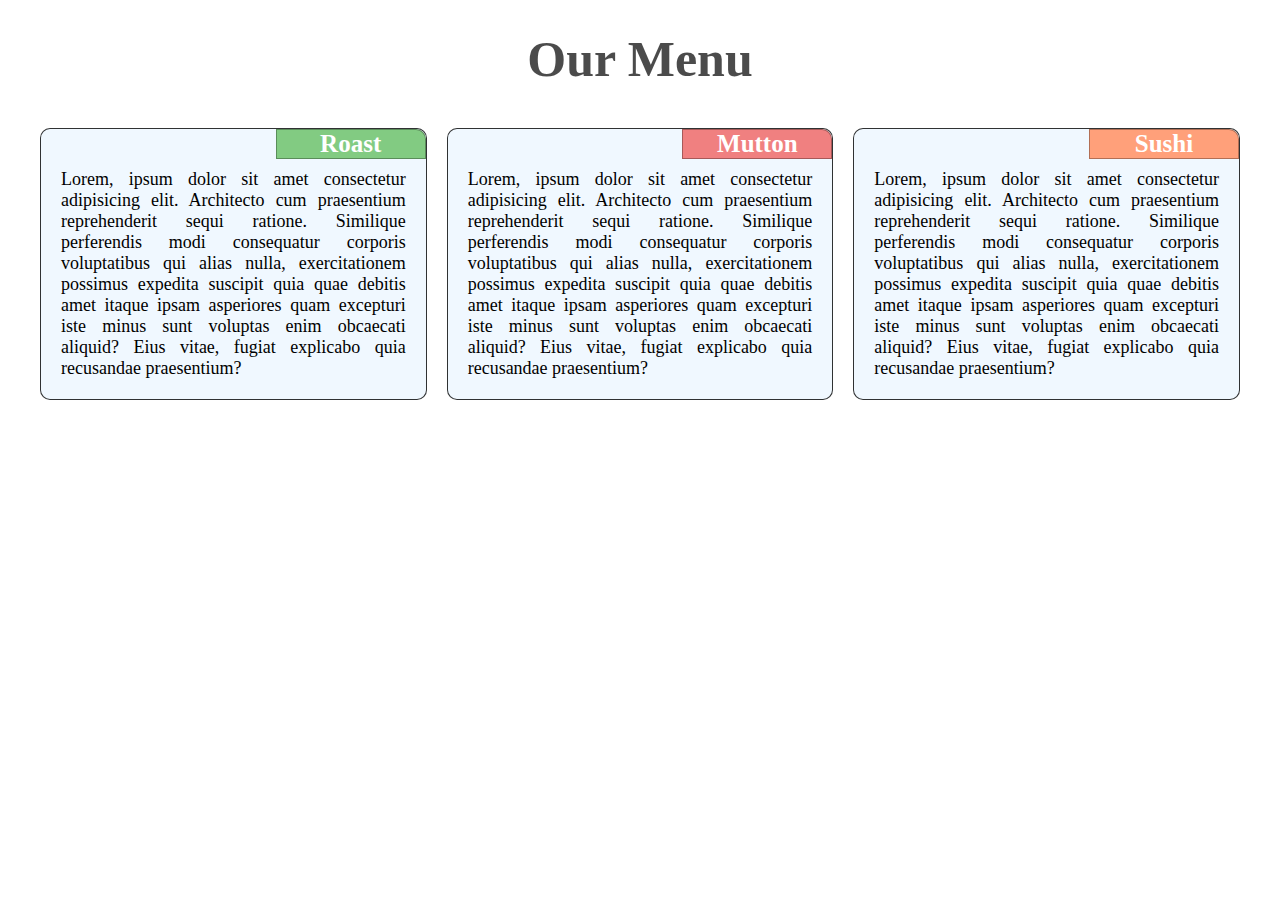
<file: Module2_Assignment/index.html>
<!DOCTYPE html>
<html lang="en">
<head>
  <meta charset="UTF-8">
  <meta http-equiv="X-UA-Compatible" content="IE=edge">
  <meta name="viewport" content="width=device-width, initial-scale=1.0">
  <title>Module2_Assignment</title>
  <link rel="stylesheet" href="css/style.css">
</head>
<body>
  <h1>Our Menu</h1>
    <div class="container">
      <section class="box box1">
        <div class="section-title sect-1">Roast</div>
        Lorem, ipsum dolor sit amet consectetur adipisicing elit. Architecto cum
        praesentium reprehenderit sequi ratione. Similique perferendis modi
        consequatur corporis voluptatibus qui alias nulla, exercitationem
        possimus expedita suscipit quia quae debitis amet itaque ipsam
        asperiores quam excepturi iste minus sunt voluptas enim obcaecati
        aliquid? Eius vitae, fugiat explicabo quia recusandae praesentium?  
      </section>
      <section class="box box2">
        <div class="section-title sect-2">Mutton</div>
        Lorem, ipsum dolor sit amet consectetur adipisicing elit. Architecto cum
        praesentium reprehenderit sequi ratione. Similique perferendis modi
        consequatur corporis voluptatibus qui alias nulla, exercitationem
        possimus expedita suscipit quia quae debitis amet itaque ipsam
        asperiores quam excepturi iste minus sunt voluptas enim obcaecati
        aliquid? Eius vitae, fugiat explicabo quia recusandae praesentium? 
      </section>
      <section class="box box3">
        <div class="section-title sect-3">Sushi</div>
        Lorem, ipsum dolor sit amet consectetur adipisicing elit. Architecto cum
        praesentium reprehenderit sequi ratione. Similique perferendis modi
        consequatur corporis voluptatibus qui alias nulla, exercitationem
        possimus expedita suscipit quia quae debitis amet itaque ipsam
        asperiores quam excepturi iste minus sunt voluptas enim obcaecati
        aliquid? Eius vitae, fugiat explicabo quia recusandae praesentium? 
      </section>
    </div>
</body>
</html>
</file>
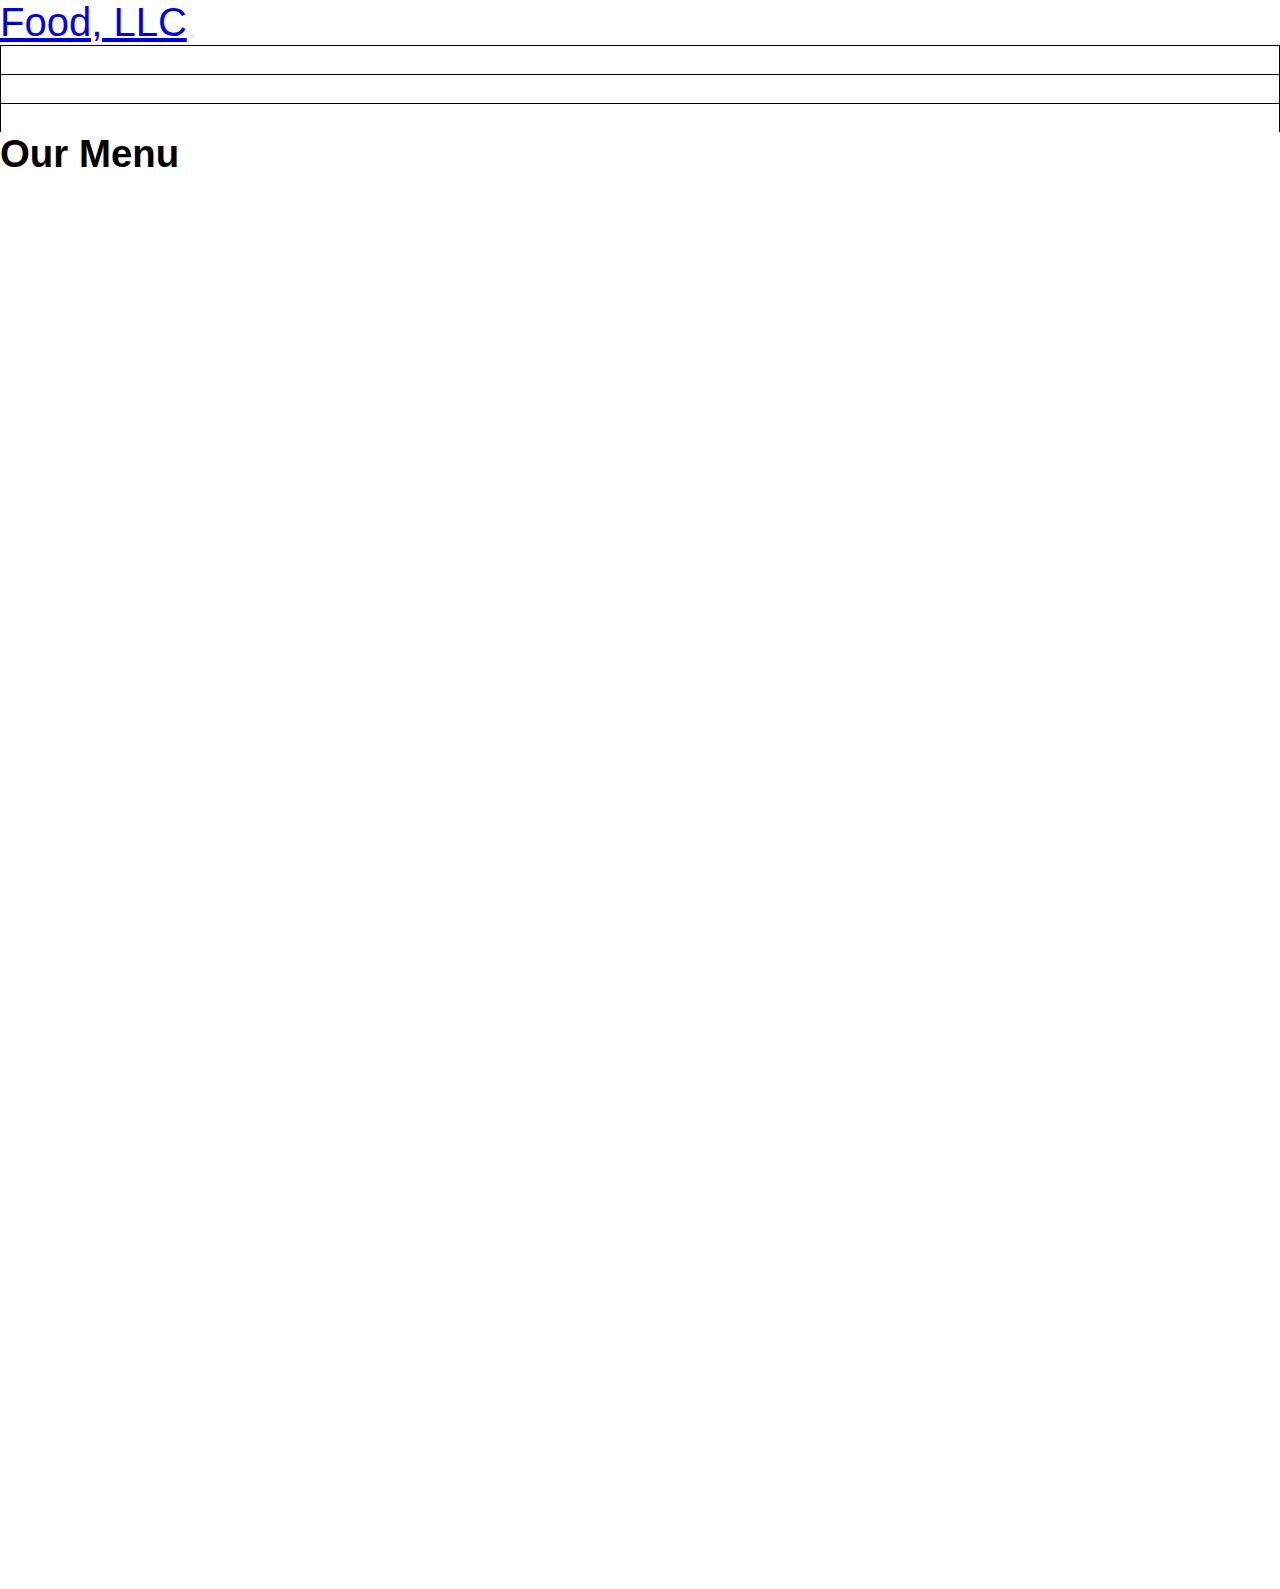
<file: Module3_Assignment/index.html>
<!DOCTYPE html>
<html lang="en">
  <head>
    <meta charset="UTF-8" />
    <meta http-equiv="X-UA-Compatible" content="IE=edge" />
    <meta name="viewport" , content="width=device-width, initial-scale=1.0" />
    <title>Module 3 Assignment</title>
    <!-- ================= Bootstrap CSS =============== -->
    <link
      href="https://cdn.jsdelivr.net/npm/bootstrap@5.1.3/dist/css/bootstrap.min.css"
      rel="stylesheet"
      integrity="sha384-1BmE4kWBq78iYhFldvKuhfTAU6auU8tT94WrHftjDbrCEXSU1oBoqyl2QvZ6jIW3"
      crossorigin="anonymous"
    />
    <!-- ================= CSS =============== -->
    <link rel="stylesheet" href="css/styles.css" />
  </head>
  <body>
    <!-- ================= Navbar =============== -->
    <nav class="navbar navbar-expand-lg navbar-dark bg-primary sticky-top">
      <div class="container-fluid">
        <a class="navbar-brand" href="#">Food, LLC</a>
        <button
          class="navbar-toggler d-sm-block d-md-none"
          type="button"
          data-bs-toggle="collapse"
          data-bs-target="#navbarNav"
          aria-controls="navbarNav"
          aria-expanded="false"
          aria-label="Toggle navigation"
        >
          <span class="navbar-toggler-icon"></span>
        </button>
      </div>
    </nav>
    <div class="collapse navbar-collapse bg-secondary" id="navbarNav">
      <ul class="navbar-nav d-sm-block d-md-none">
        <li class="nav-item">
          <a class="nav-link text-center" aria-current="page" href="#"
            >Chicken</a
          >
        </li>
        <li class="nav-item">
          <a class="nav-link text-center" href="#">Beef</a>
        </li>
        <li class="nav-item">
          <a class="nav-link text-center" href="#">Sushi</a>
        </li>
      </ul>
    </div>
    <!-- ================= Context =============== -->
    <div class="container-fluid">
      <h1 class="text-center mt-3 mb-5 menu">Our Menu</h1>
      <div class="row">
        <div class="col-xs-12">
          <div class="container bg-dark">
            <h1 class="text-center mt-3 mb-3">Chicken</h1>
            <p class="text-left">
              Lorem ipsum dolor sit amet consectetur adipisicing elit.
              Laboriosam, aperiam. Deserunt odio sed ab dolorem blanditiis,
              voluptate voluptas, assumenda soluta rem laborum cum. Assumenda
              necessitatibus ducimus perspiciatis? Sint doloremque debitis
              quaerat quia labore exercitationem repellendus dolore nam
              laboriosam voluptates impedit, qui possimus error tempora libero
              dolorem molestiae architecto? Expedita incidunt maxime nesciunt
              dolorum placeat minus dolorem. Rerum asperiores cum cumque vel
              deleniti optio veritatis? Repellendus exercitationem corrupti nemo
              iste nostrum blanditiis consequatur soluta at labore impedit earum
              sed id tempora laboriosam quod debitis possimus velit dolorum
              facere, repellat explicabo necessitatibus! Numquam repellendus ad
              beatae, expedita ipsa cupiditate inventore accusantium vero autem
              eum. Sunt assumenda doloremque culpa, eius labore sed quisquam
              ipsum eaque, eligendi quos debitis est placeat natus eum magnam
              dignissimos. Nam vitae consectetur labore eligendi veniam
              doloremque nulla officia commodi facere, omnis ab iusto animi modi
              error natus voluptate delectus veritatis a sequi! Nam saepe, ipsa
              reiciendis sunt esse praesentium quod numquam dolorem deleniti
              accusamus doloribus, doloremque alias molestiae sint aliquid,
              itaque nulla nostrum. Odit repellendus earum tenetur. Assumenda
              earum saepe ab natus alias dolores et eligendi, consectetur
              commodi veniam aut molestiae deleniti reprehenderit, corrupti
              modi, nulla culpa magni minus! Ullam, dolor. Beatae consectetur
              optio veritatis, adipisci nulla distinctio ratione placeat enim
              natus velit reprehenderit iure, soluta repellendus voluptatibus
              recusandae quis repellat suscipit nisi excepturi consequatur
              blanditiis id dolorum laborum! Voluptatem, veniam quas. Alias id
              culpa consequatur labore quos, facere aliquid a quidem excepturi
              pariatur quibusdam dolor reiciendis quae rem, vitae quia commodi.
              Ducimus dignissimos molestiae velit. Molestias, recusandae ipsum
              sequi aliquam doloribus dolorem maiores iste incidunt quos neque
              quasi alias non iusto necessitatibus nihil labore minima
              blanditiis officia accusantium? Nobis deserunt mollitia labore,
              debitis consequatur nemo doloremque iste iure hic dolores ut
              suscipit, totam accusamus explicabo! Odit dolor ipsum sit
              mollitia? Laudantium, ea, tempora vitae illum ab optio cum culpa
              eius praesentium quo quam? Doloribus laudantium libero ex impedit
              quia omnis nisi iste, officia mollitia. Reprehenderit natus unde
              aliquam vitae dolorem. Iure tempore repellat odio dolor adipisci
              esse commodi omnis nobis ut cum beatae atque eum officia, ad
              consequuntur voluptatem alias velit quibusdam labore nulla error
              quia. Odit nisi ducimus totam cum unde. Id aspernatur mollitia
              assumenda accusamus reiciendis corrupti atque dolore impedit,
              laudantium laborum, expedita velit enim, ratione labore neque?
              Officia nam dolorum magnam tenetur qui obcaecati delectus quidem
              animi beatae necessitatibus! Animi, blanditiis. Earum, at
              excepturi. Ullam, laborum! Deleniti ducimus voluptas ex expedita
              earum? Eveniet saepe autem culpa corrupti modi earum, facere a,
              cum rerum ut veniam adipisci dignissimos rem voluptates
              perspiciatis id accusantium? Distinctio similique earum labore.
              Animi exercitationem consectetur est corrupti perspiciatis
              expedita nemo voluptates. Voluptatibus aspernatur, dolor, eius
              sequi ipsam porro, nobis corporis consequuntur molestiae
              asperiores minus aperiam commodi eum? Ducimus, odit! Culpa debitis
              veniam, veritatis ipsum quis pariatur incidunt, ut illum enim
              architecto suscipit iusto, ratione vero natus sunt ducimus
              mollitia quod rerum. Aperiam ullam laborum commodi. Excepturi quae
              tempora quaerat, sapiente iste quis asperiores eos. Excepturi
              perferendis dolores et quis eaque recusandae soluta dignissimos
              ipsa natus, accusamus fuga tempore odio exercitationem.,
            </p>
          </div>
        </div>
      </div>
      <div class="row">
        <div class="col-xs-12">
          <div class="container bg-dark mt-3">
            <h1 class="text-center mt-3 mb-3">Beef</h1>
            <p class="text-left">
              Lorem ipsum dolor sit amet consectetur adipisicing elit.
              Laboriosam, aperiam. Deserunt odio sed ab dolorem blanditiis,
              voluptate voluptas, assumenda soluta rem laborum cum. Assumenda
              necessitatibus ducimus perspiciatis? Sint doloremque debitis
              quaerat quia labore exercitationem repellendus dolore nam
              laboriosam voluptates impedit, qui possimus error tempora libero
              dolorem molestiae architecto? Expedita incidunt maxime nesciunt
              dolorum placeat minus dolorem. Rerum asperiores cum cumque vel
              deleniti optio veritatis? Repellendus exercitationem corrupti nemo
              iste nostrum blanditiis consequatur soluta at labore impedit earum
              sed id tempora laboriosam quod debitis possimus velit dolorum
              facere, repellat explicabo necessitatibus! Numquam repellendus ad
              beatae, expedita ipsa cupiditate inventore accusantium vero autem
              eum. Sunt assumenda doloremque culpa, eius labore sed quisquam
              ipsum eaque, eligendi quos debitis est placeat natus eum magnam
              dignissimos. Nam vitae consectetur labore eligendi veniam
              doloremque nulla officia commodi facere, omnis ab iusto animi modi
              error natus voluptate delectus veritatis a sequi! Nam saepe, ipsa
              reiciendis sunt esse praesentium quod numquam dolorem deleniti
              accusamus doloribus, doloremque alias molestiae sint aliquid,
              itaque nulla nostrum. Odit repellendus earum tenetur. Assumenda
              earum saepe ab natus alias dolores et eligendi, consectetur
              commodi veniam aut molestiae deleniti reprehenderit, corrupti
              modi, nulla culpa magni minus! Ullam, dolor. Beatae consectetur
              optio veritatis, adipisci nulla distinctio ratione placeat enim
              natus velit reprehenderit iure, soluta repellendus voluptatibus
              recusandae quis repellat suscipit nisi excepturi consequatur
              blanditiis id dolorum laborum! Voluptatem, veniam quas. Alias id
              culpa consequatur labore quos, facere aliquid a quidem excepturi
              pariatur quibusdam dolor reiciendis quae rem, vitae quia commodi.
              Ducimus dignissimos molestiae velit. Molestias, recusandae ipsum
              sequi aliquam doloribus dolorem maiores iste incidunt quos neque
              quasi alias non iusto necessitatibus nihil labore minima
              blanditiis officia accusantium? Nobis deserunt mollitia labore,
              debitis consequatur nemo doloremque iste iure hic dolores ut
              suscipit, totam accusamus explicabo! Odit dolor ipsum sit
              mollitia? Laudantium, ea, tempora vitae illum ab optio cum culpa
              eius praesentium quo quam? Doloribus laudantium libero ex impedit
              quia omnis nisi iste, officia mollitia. Reprehenderit natus unde
              aliquam vitae dolorem. Iure tempore repellat odio dolor adipisci
              esse commodi omnis nobis ut cum beatae atque eum officia, ad
              consequuntur voluptatem alias velit quibusdam labore nulla error
              quia. Odit nisi ducimus totam cum unde. Id aspernatur mollitia
              assumenda accusamus reiciendis corrupti atque dolore impedit,
              laudantium laborum, expedita velit enim, ratione labore neque?
              Officia nam dolorum magnam tenetur qui obcaecati delectus quidem
              animi beatae necessitatibus! Animi, blanditiis. Earum, at
              excepturi. Ullam, laborum! Deleniti ducimus voluptas ex expedita
              earum? Eveniet saepe autem culpa corrupti modi earum, facere a,
              cum rerum ut veniam adipisci dignissimos rem voluptates
              perspiciatis id accusantium? Distinctio similique earum labore.
              Animi exercitationem consectetur est corrupti perspiciatis
              expedita nemo voluptates. Voluptatibus aspernatur, dolor, eius
              sequi ipsam porro, nobis corporis consequuntur molestiae
              asperiores minus aperiam commodi eum? Ducimus, odit! Culpa debitis
              veniam, veritatis ipsum quis pariatur incidunt, ut illum enim
              architecto suscipit iusto, ratione vero natus sunt ducimus
              mollitia quod rerum. Aperiam ullam laborum commodi. Excepturi quae
              tempora quaerat, sapiente iste quis asperiores eos. Excepturi
              perferendis dolores et quis eaque recusandae soluta dignissimos
              ipsa natus, accusamus fuga tempore odio exercitationem.,
            </p>
          </div>
        </div>
      </div>
      <div class="row">
        <div class="col-xs-12">
          <div class="container bg-dark mt-3">
            <h1 class="text-center mt-3 mb-3">Sushi</h1>
            <p class="text-left">
              Lorem ipsum dolor sit amet consectetur adipisicing elit.
              Laboriosam, aperiam. Deserunt odio sed ab dolorem blanditiis,
              voluptate voluptas, assumenda soluta rem laborum cum. Assumenda
              necessitatibus ducimus perspiciatis? Sint doloremque debitis
              quaerat quia labore exercitationem repellendus dolore nam
              laboriosam voluptates impedit, qui possimus error tempora libero
              dolorem molestiae architecto? Expedita incidunt maxime nesciunt
              dolorum placeat minus dolorem. Rerum asperiores cum cumque vel
              deleniti optio veritatis? Repellendus exercitationem corrupti nemo
              iste nostrum blanditiis consequatur soluta at labore impedit earum
              sed id tempora laboriosam quod debitis possimus velit dolorum
              facere, repellat explicabo necessitatibus! Numquam repellendus ad
              beatae, expedita ipsa cupiditate inventore accusantium vero autem
              eum. Sunt assumenda doloremque culpa, eius labore sed quisquam
              ipsum eaque, eligendi quos debitis est placeat natus eum magnam
              dignissimos. Nam vitae consectetur labore eligendi veniam
              doloremque nulla officia commodi facere, omnis ab iusto animi modi
              error natus voluptate delectus veritatis a sequi! Nam saepe, ipsa
              reiciendis sunt esse praesentium quod numquam dolorem deleniti
              accusamus doloribus, doloremque alias molestiae sint aliquid,
              itaque nulla nostrum. Odit repellendus earum tenetur. Assumenda
              earum saepe ab natus alias dolores et eligendi, consectetur
              commodi veniam aut molestiae deleniti reprehenderit, corrupti
              modi, nulla culpa magni minus! Ullam, dolor. Beatae consectetur
              optio veritatis, adipisci nulla distinctio ratione placeat enim
              natus velit reprehenderit iure, soluta repellendus voluptatibus
              recusandae quis repellat suscipit nisi excepturi consequatur
              blanditiis id dolorum laborum! Voluptatem, veniam quas. Alias id
              culpa consequatur labore quos, facere aliquid a quidem excepturi
              pariatur quibusdam dolor reiciendis quae rem, vitae quia commodi.
              Ducimus dignissimos molestiae velit. Molestias, recusandae ipsum
              sequi aliquam doloribus dolorem maiores iste incidunt quos neque
              quasi alias non iusto necessitatibus nihil labore minima
              blanditiis officia accusantium? Nobis deserunt mollitia labore,
              debitis consequatur nemo doloremque iste iure hic dolores ut
              suscipit, totam accusamus explicabo! Odit dolor ipsum sit
              mollitia? Laudantium, ea, tempora vitae illum ab optio cum culpa
              eius praesentium quo quam? Doloribus laudantium libero ex impedit
              quia omnis nisi iste, officia mollitia. Reprehenderit natus unde
              aliquam vitae dolorem. Iure tempore repellat odio dolor adipisci
              esse commodi omnis nobis ut cum beatae atque eum officia, ad
              consequuntur voluptatem alias velit quibusdam labore nulla error
              quia. Odit nisi ducimus totam cum unde. Id aspernatur mollitia
              assumenda accusamus reiciendis corrupti atque dolore impedit,
              laudantium laborum, expedita velit enim, ratione labore neque?
              Officia nam dolorum magnam tenetur qui obcaecati delectus quidem
              animi beatae necessitatibus! Animi, blanditiis. Earum, at
              excepturi. Ullam, laborum! Deleniti ducimus voluptas ex expedita
              earum? Eveniet saepe autem culpa corrupti modi earum, facere a,
              cum rerum ut veniam adipisci dignissimos rem voluptates
              perspiciatis id accusantium? Distinctio similique earum labore.
              Animi exercitationem consectetur est corrupti perspiciatis
              expedita nemo voluptates. Voluptatibus aspernatur, dolor, eius
              sequi ipsam porro, nobis corporis consequuntur molestiae
              asperiores minus aperiam commodi eum? Ducimus, odit! Culpa debitis
              veniam, veritatis ipsum quis pariatur incidunt, ut illum enim
              architecto suscipit iusto, ratione vero natus sunt ducimus
              mollitia quod rerum. Aperiam ullam laborum commodi. Excepturi quae
              tempora quaerat, sapiente iste quis asperiores eos. Excepturi
              perferendis dolores et quis eaque recusandae soluta dignissimos
              ipsa natus, accusamus fuga tempore odio exercitationem.,
            </p>
          </div>
        </div>
      </div>
    </div>
    <!-- ================= Bootstrap JavaScript(if any) =============== -->
    <script
      src="https://cdn.jsdelivr.net/npm/bootstrap@5.1.3/dist/js/bootstrap.bundle.min.js"
      integrity="sha384-ka7Sk0Gln4gmtz2MlQnikT1wXgYsOg+OMhuP+IlRH9sENBO0LRn5q+8nbTov4+1p"
      crossorigin="anonymous"
    ></script>
  </body>
</html>
</file>
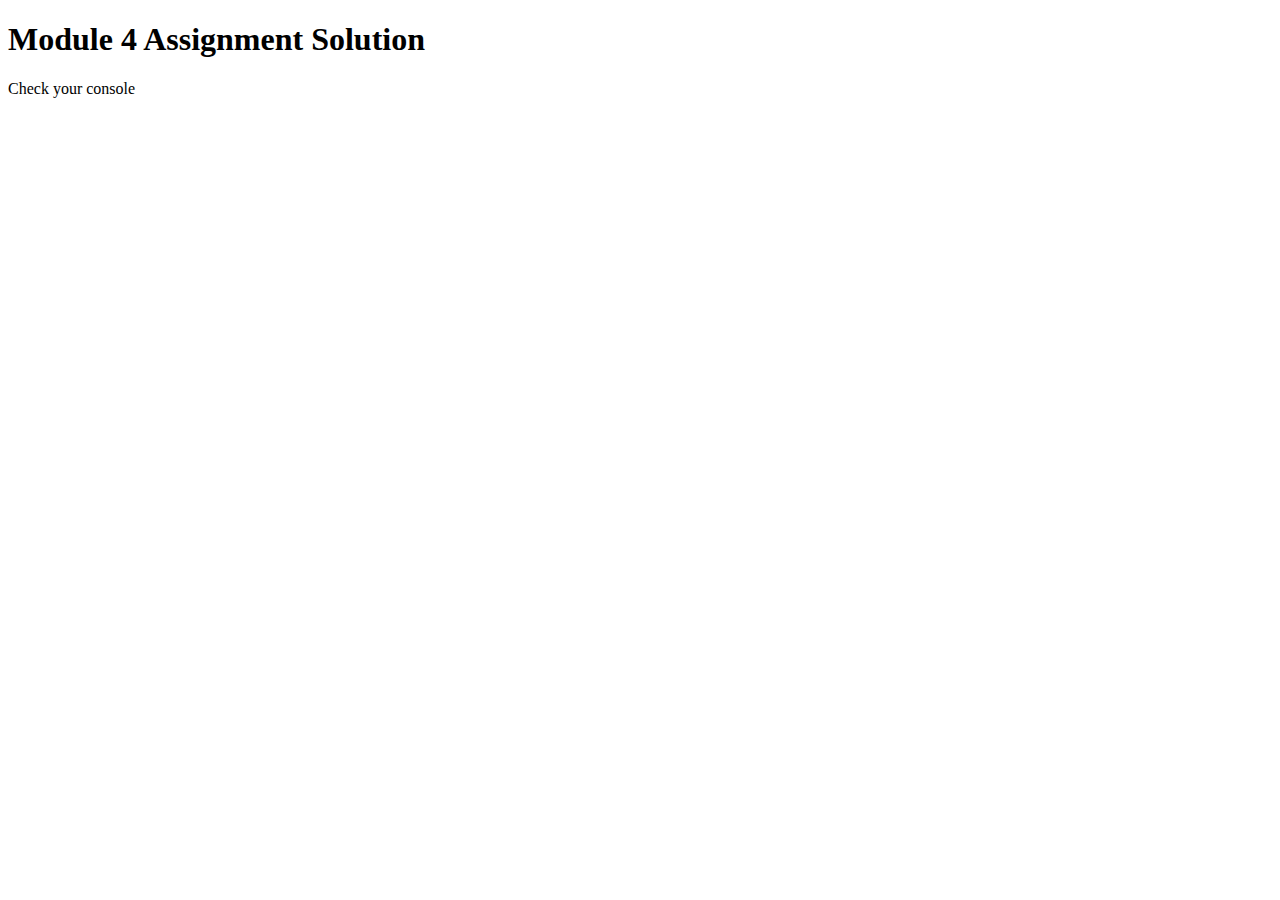
<file: Module4_Assignment/index.html>
<!DOCTYPE html>
<html lang="en">
<head>
    <meta charset="UTF-8">
    <meta http-equiv="X-UA-Compatible" content="IE=edge">
    <meta name="viewport" content="width=device-width, initial-scale=1.0">
    <title>Module 4 Assignment</title>
</head>
<body>
    <h1>Module 4 Assignment Solution</h1>
    <p>Check your console</p>
    <script src="SpeakHello.js"></script>
    <script src="SpeakGoodBye.js"></script>
    <script src="script.js"></script>
</body>
</html>
</file>
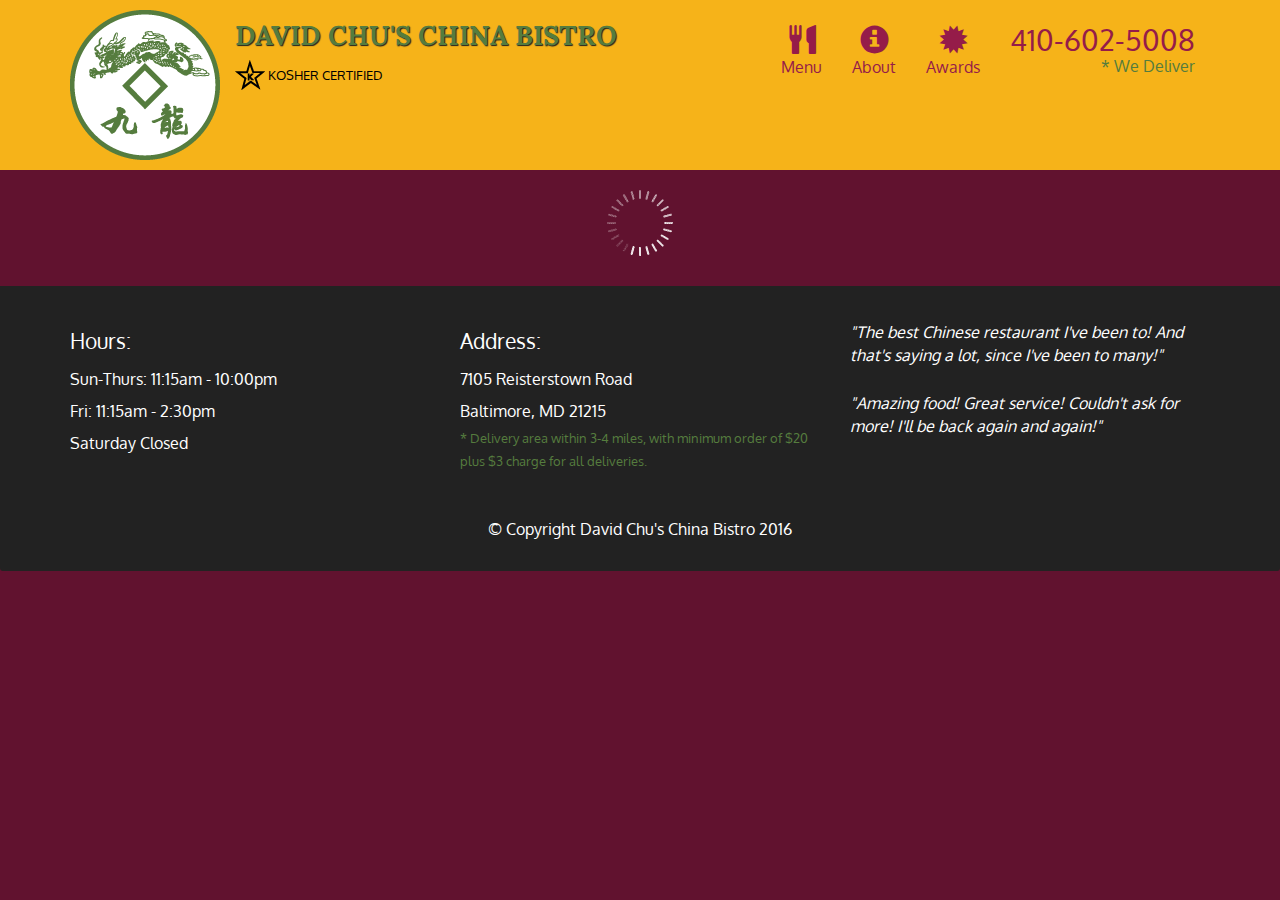
<file: Module5_Assignment/index.html>
<!doctype html>
<html lang="en">
  <head>
    <meta charset="utf-8">
    <meta http-equiv="X-UA-Compatible" content="IE=edge">
    <meta name="viewport" content="width=device-width, initial-scale=1">
    <title>David Chu's China Bistro</title>
    <link rel="stylesheet" href="css/bootstrap.min.css">
    <link rel="stylesheet" href="css/styles.css">
    <link href='https://fonts.googleapis.com/css?family=Oxygen:400,300,700' rel='stylesheet' type='text/css'>
    <link href='https://fonts.googleapis.com/css?family=Lora' rel='stylesheet' type='text/css'>
  </head>
<body>
  <header>
    <nav id="header-nav" class="navbar navbar-default">
      <div class="container">
        <div class="navbar-header">
          <a href="index.html" class="pull-left visible-md visible-lg">
            <div id="logo-img" alt="Logo image"></div>
          </a>

          <div class="navbar-brand">
            <a href="index.html"><h1>David Chu's China Bistro</h1></a>
            <p>
              <img src="images/star-k-logo.png" alt="Kosher certification">
              <span>Kosher Certified</span>
            </p>
          </div>

          <button id="navbarToggle" type="button" class="navbar-toggle collapsed" data-toggle="collapse" data-target="#collapsable-nav" aria-expanded="false">
            <span class="sr-only">Toggle navigation</span>
            <span class="icon-bar"></span>
            <span class="icon-bar"></span>
            <span class="icon-bar"></span>
          </button>
        </div>
        
        <div id="collapsable-nav" class="collapse navbar-collapse">
           <ul id="nav-list" class="nav navbar-nav navbar-right">
            <li id="navHomeButton" class="visible-xs active">
              <a href="index.html">
                <span class="glyphicon glyphicon-home"></span> Home</a>
            </li>
            <li id="navMenuButton">
              <a href="#" onclick="$dc.loadMenuCategories();">
                <span class="glyphicon glyphicon-cutlery"></span><br class="hidden-xs"> Menu</a>
            </li>
            <li>
              <a href="#">
                <span class="glyphicon glyphicon-info-sign"></span><br class="hidden-xs"> About</a>
            </li>
            <li>
              <a href="#">
                <span class="glyphicon glyphicon-certificate"></span><br class="hidden-xs"> Awards</a>
            </li>
            <li id="phone" class="hidden-xs">
              <a href="tel:410-602-5008">
                <span>410-602-5008</span></a><div>* We Deliver</div>
            </li>
          </ul><!-- #nav-list -->
        </div><!-- .collapse .navbar-collapse -->
      </div><!-- .container -->
    </nav><!-- #header-nav -->
  </header>

  <div id="call-btn" class="visible-xs">
    <a class="btn" href="tel:410-602-5008">
    <span class="glyphicon glyphicon-earphone"></span>
    410-602-5008
    </a>
  </div>
  <div id="xs-deliver" class="text-center visible-xs">* We Deliver</div>

  <div id="main-content" class="container"></div>

  <footer class="panel-footer">
    <div class="container">
      <div class="row">
        <section id="hours" class="col-sm-4">
          <span>Hours:</span><br>
          Sun-Thurs: 11:15am - 10:00pm<br>
          Fri: 11:15am - 2:30pm<br>
          Saturday Closed
          <hr class="visible-xs">
        </section>
        <section id="address" class="col-sm-4">
          <span>Address:</span><br>
          7105 Reisterstown Road<br>
          Baltimore, MD 21215
          <p>* Delivery area within 3-4 miles, with minimum order of $20 plus $3 charge for all deliveries.</p>
          <hr class="visible-xs">
        </section>
        <section id="testimonials" class="col-sm-4">
          <p>"The best Chinese restaurant I've been to! And that's saying a lot, since I've been to many!"</p>
          <p>"Amazing food! Great service! Couldn't ask for more! I'll be back again and again!"</p>
        </section>
      </div>
      <div class="text-center">&copy; Copyright David Chu's China Bistro 2016</div>
    </div>
  </footer>

  <!-- jQuery (Bootstrap JS plugins depend on it) -->
  <script src="js/jquery-2.1.4.min.js"></script>
  <script src="js/bootstrap.min.js"></script>
  <script src="js/ajax-utils.js"></script>
  <script src="js/script.js"></script>
</body>
</html>
</file>
<file: Module2_Assignment/css/style.css>
* {
    box-sizing: border-box;
    margin: 0;
    padding: 0;
  }

  h1 {
    text-align: center;
    margin: 30px;
    font-size: 50px;
    font-weight: bolder;
    opacity: 0.7;
  }

  .container {
    display: grid;
    gap: 15px 20px;
    grid-template-columns: auto;
    padding: 10px;
    margin: 30px;
  }

  .box {
    background-color: aliceblue;
    border: 1px solid rgba(0, 0, 0, 0.8);
    padding: 40px 20px 20px;
    font-size: large;
    text-align: justify;
    position: relative;
    border-radius: 10px;
  }

  .section-title {
    font-size: 25px;
    font-weight: 600;
    color: white;
    width: 150px;
    text-align: center;
    border: 1px solid rgba(0, 0, 0, 0.3);
    position: absolute;
    top: 0;
    right: 0;
    border-top-right-radius: 10px;
  }

  .sect-1 {
    background-color: rgb(130, 203, 130);
  }

  .sect-2 {
    background-color: lightcoral;
  }

  .sect-3 {
    background-color: lightsalmon;
  }

  @media (min-width: 992px) {
    .container {
      display: grid;
      grid-template-columns: auto auto auto;
    }
  }

  @media (min-width: 768px) and (max-width: 991px) {
    .container {
      display: grid;
      grid-template-columns: repeat(2, 1fr);
    }

    .box3 {
      grid-column-start: 1;
      grid-column-end: 3;
    }
  }
</file>
<file: Module3_Assignment/css/styles.css>
* {
    box-sizing: border-box;
    margin: 0;
    padding: 0;
    font-family: sans-serif;
}

.navbar-brand {
    font-size: 2.5rem;
}

.menu {
    font-size: 2.4rem;
}

.container {
    color: white;
    padding: 10px 20px;
    max-width: 1800px;
}

.nav-item {
    width: 100%;
    border: 1px solid black;
    border-bottom: 0.5px;
}

.nav-item a{
    color: white;
    font-size: 1.5rem;
}

.nav-item a:hover {
    opacity: 0.7;
}
</file>
<file: Module5_Assignment/css/styles.css>
body {
  font-size: 16px;
  color: #fff;
  background-color: #61122f;
  font-family: 'Oxygen', sans-serif;
}

/** HEADER **/
#header-nav {
  background-color: #f6b319;
  border-radius: 0;
  border: 0;
}

#logo-img {
  background: url('../images/restaurant-logo_large.png') no-repeat;
  width: 150px;
  height: 150px;
  margin: 10px 15px 10px 0;
}

.navbar-brand {
  padding-top: 25px;
}
.navbar-brand h1 { /* Restaurant name */
  font-family: 'Lora', serif;
  color: #557c3e;
  font-size: 1.5em;
  text-transform: uppercase;
  font-weight: bold;
  text-shadow: 1px 1px 1px #222;
  margin-top: 0;
  margin-bottom: 0;
  line-height: .75;
}
.navbar-brand a:hover, .navbar-brand a:focus {
  text-decoration: none;
}
.navbar-brand p { /* Kosher cert */
  color: #000;
  text-transform: uppercase;
  font-size: .7em;
  margin-top: 15px;
}
.navbar-brand p span { /* Star-K */
  vertical-align: middle;
}

#nav-list {
  margin-top: 10px;
}
#nav-list a {
  color: #951C49;
  text-align: center;
}
#nav-list a:hover {
  background: #E7E7E7;
}
#nav-list a span {
  font-size: 1.8em;
}

#phone {
  margin-top: 5px;
}
#phone a { /* Phone number */
  text-align: right;
  padding-bottom: 0;
}
#phone div { /* We Deliver */
  color: #557c3e;
  text-align: right;
  padding-right: 15px;
}

.navbar-header button.navbar-toggle, .navbar-header .icon-bar {
  border: 1px solid #61122f;
}
.navbar-header button.navbar-toggle {
  clear: both;
  margin-top: -30px;
}
/* END HEADER */

/* FOOTER */
.panel-footer {
  margin-top: 30px;
  padding-top: 35px;
  padding-bottom: 30px;
  background-color: #222;
  border-top: 0;
}
.panel-footer div.row {
  margin-bottom: 35px;
}
#hours, #address {
  line-height: 2;
}
#hours > span, #address > span {
  font-size: 1.3em;
}
#address p {
  color: #557c3e;
  font-size: .8em;
  line-height: 1.8;
}
#testimonials {
  font-style: italic;
}
#testimonials p:nth-child(2) {
  margin-top: 25px;
}
/* END FOOTER */



/* HOME PAGE */
.container .jumbotron {
  box-shadow: 0 0 50px #3F0C1F;
  border: 2px solid #3F0C1F;
}

#menu-tile, #specials-tile, #map-tile {
  height: 250px;
  width: 100%;
  margin-bottom: 15px;
  position: relative;
  border: 2px solid #3F0C1F;
  overflow: hidden;
}
#menu-tile:hover, #specials-tile:hover, #map-tile:hover {
  box-shadow: 0 1px 5px 1px #cccccc;
}
#menu-tile {
  background: url('../images/menu-tile.jpg') no-repeat;
  background-position: center;
}
#specials-tile {
  background: url('../images/specials-tile.jpg') no-repeat;
  background-position: center;
}
#menu-tile span, #specials-tile span, #map-tile span {
  position: absolute;
  bottom: 0;
  right: 0;
  width: 100%;
  text-align: center;
  font-size: 1.6em;
  text-transform: uppercase;
  background-color: #000;
  color: #fff;
  opacity: .8;
}
/* END HOME PAGE */

/* MENU CATEGORIES PAGE */
.category-tile { 
  position: relative;
  border: 2px solid #3F0C1F;
  overflow: hidden;
  width: 200px;
  height: 200px;
  margin: 0 auto 15px;
}
.category-tile span {
  position: absolute;
  bottom: 0;
  right: 0;
  width: 100%;
  text-align: center;
  font-size: 1.2em;
  text-transform: uppercase;
  background-color: #000;
  color: #fff;
  opacity: .8;
}
.category-tile:hover {
  box-shadow: 0 1px 5px 1px #cccccc;
}

#menu-categories-title + div {
  margin-bottom: 50px;
}
/* END MENU CATEGORIES PAGE */

/* SINGLE CATEGORY PAGE */
.menu-item-tile {
  margin-bottom: 25px;
}
.menu-item-tile hr {
  width: 80%;
}
.menu-item-tile .menu-item-price {
  font-size: 1.1em;
  text-align: right;
  margin-top: -15px;
  margin-right: -15px;
}
.menu-item-tile .menu-item-price span {
  font-size: .6em;
}
.menu-item-photo {
  position: relative;
  border: 2px solid #3F0C1F; 
  overflow: hidden;
  padding: 0;
  margin-right: -15px;
  margin-left: auto;
  margin-bottom: 20px;
  max-width: 250px;
}
.menu-item-photo div {
  position: absolute;
  bottom: 0;
  right: 0;
  width: 80px;
  background-color: #557c3e;
  text-align: center;
}
.menu-item-description {
  padding-right: 30px;
}
h3.menu-item-title {
  margin: 0 0 10px;
}
.menu-item-details {
  font-size: .9em;
  font-style: italic;
}
/* END SINGLE CATEGORY PAGE */


/********** Large devices only **********/
@media (min-width: 1200px) {
  .container .jumbotron {
    background: url('../images/jumbotron_1200.jpg') no-repeat;
    height: 675px;
  }
}

/********** Medium devices only **********/
@media (min-width: 992px) and (max-width: 1199px) {
  /* Header */
  #logo-img {
    background: url('../images/restaurant-logo_medium.png') no-repeat;
    width: 100px;
    height: 100px;
    margin: 5px 5px 5px 0;
  }
  /* End Header */

  /* Home Page */
  .container .jumbotron {
    background: url('../images/jumbotron_992.jpg') no-repeat;
    height: 558px;
  }
  /* End Home Page */
}

/********** Small devices only **********/
@media (min-width: 768px) and (max-width: 991px) {
  /* Home Page */
  .container .jumbotron {
    background: url('../images/jumbotron_768.jpg') no-repeat;
    height: 432px;
  }
  /* End Home Page */
}

/********** Extra small devices only **********/
@media (max-width: 767px) {
  /* Header */
  .navbar-brand {
    padding-top: 10px;
    height: 80px;
  }
  .navbar-brand h1 { /* Restaurant name */
    padding-top: 10px;
    font-size: 5vw; /* 1vw = 1% of viewport width */
  }
  .navbar-brand p { /* Kosher cert */
    font-size: .6em;
    margin-top: 12px;
  }
  .navbar-brand p img { /* Star-K */
    height: 20px;
  }

  #collapsable-nav a { /* Collapsed nav menu text */
    font-size: 1.2em;
  }
  #collapsable-nav a span { /* Collapsed nav menu glyph */
    font-size: 1em;
    margin-right: 5px;
  }

  #call-btn > a {
    font-size: 1.5em;
    display: block;
    margin: 0 20px;
    padding: 10px;
    border: 2px solid #fff;
    background-color: #f6b319;
    color: #951c49;
  }
  #xs-deliver {
    margin-top: 5px;
    font-size: .7em;
    letter-spacing: .1em;
    text-transform: uppercase;
  }
  /* End Header */

  /* Footer */
  .panel-footer section {
    margin-bottom: 30px;
    text-align: center;
  }
  .panel-footer section:nth-child(3) {
    margin-bottom: 0; /* margin already exists on the whole row */
  }
  .panel-footer section hr {
    width: 50%;
  }
  /* End Footer */

  /* Home Page */
  .container .jumbotron {
    margin-top: 30px;
    padding: 0;
  }
  #menu-tile, #specials-tile {
    width: 360px;
    margin: 0 auto 15px;
  }

  .menu-item-photo {
    margin-right: auto;
  }
  .menu-item-tile .menu-item-price {
    text-align: center;
  }
  .menu-item-description {
    text-align: center;;
  }
}


/********** Super extra small devices Only :-) (e.g., iPhone 4) **********/
@media (max-width: 479px) {
  /* Header */
  .navbar-brand h1 { /* Restaurant name */
    padding-top: 5px;
    font-size: 6vw;
  }
  /* End Header */
  
  /* Home page */
  #menu-tile, #specials-tile {
    width: 280px;
    margin: 0 auto 15px;
  }

  .col-xxs-12 {
    position: relative;
    min-height: 1px;
    padding-right: 15px;
    padding-left: 15px;
    float: left;
    width: 100%;
  }
}
</file>
